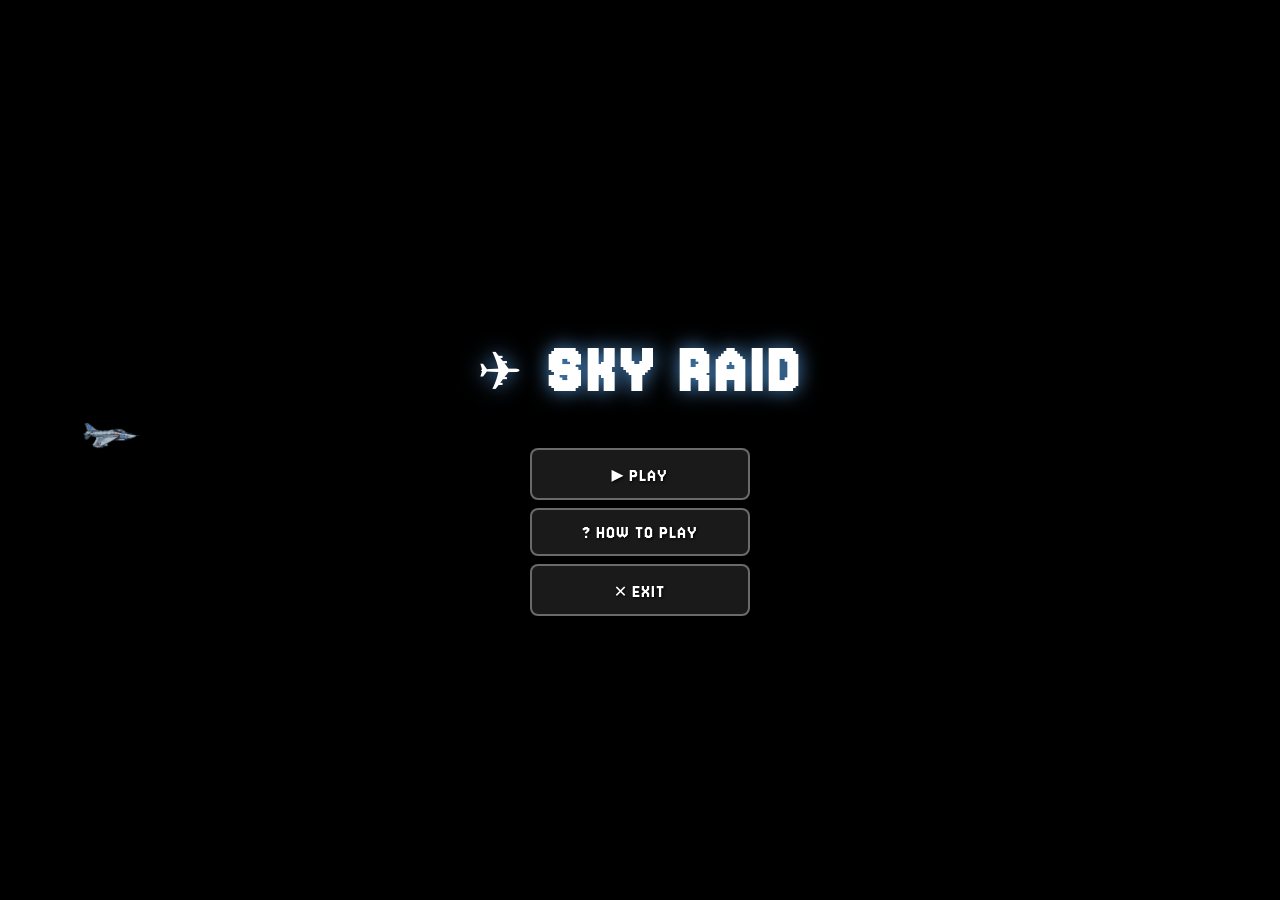
<file: index.html>
<!DOCTYPE html>
<html>
<head>
<meta charset="UTF-8">
<title>Sky Raid</title>
</head>

<style>
@font-face {
    font-family: "GameFont";
    src: url("./visuals/pixel-font.ttf");
}

html, body {
    margin: 0;
    padding: 0;
    overflow: hidden;
    background: black;
    font-family: "GameFont";
    touch-action: none;
}

canvas {
    display: block;
}
</style>

<body>

<canvas id="game"></canvas>

<script src="effects.js"></script>
<script src="game.js"></script>

</body>
</html>
</file>
